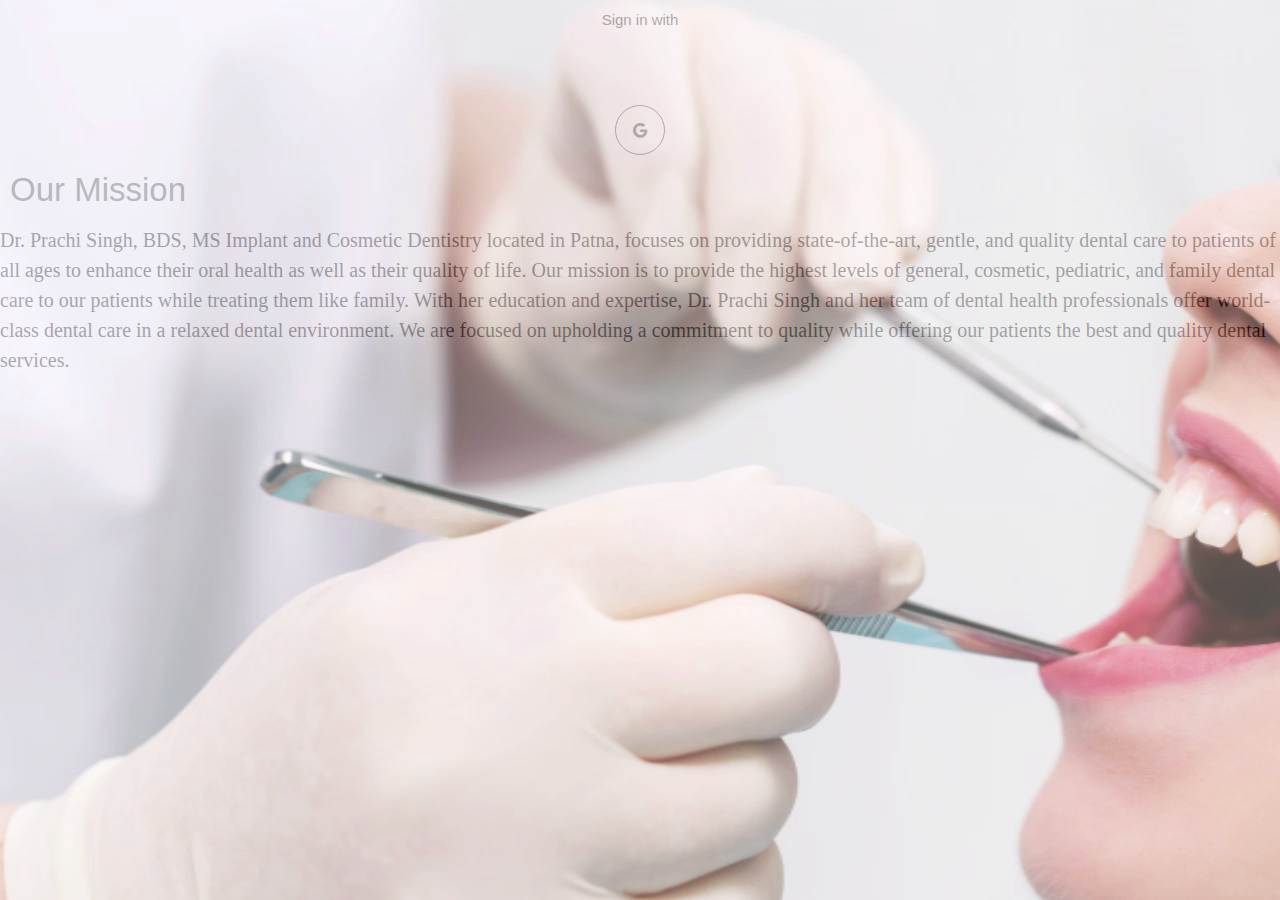
<file: index.html>
<!DOCTYPE html>
<html lang="en">
<head>
    <meta charset="UTF-8">
    <meta http-equiv="X-UA-Compatible" content="IE=edge">
    <meta name="viewport" content="width=device-width, initial-scale=1.0">
    <link rel="stylesheet" href="https://cdnjs.cloudflare.com/ajax/libs/font-awesome/6.0.0/css/all.min.css"
     integrity="sha512-9usAa10IRO0HhonpyAIVpjrylPvoDwiPUiKdWk5t3PyolY1cOd4DSE0Ga+ri4AuTroPR5aQvXU9xC6qOPnzFeg==" 
     crossorigin="anonymous" > 
     <link rel="stylesheet" href="https://www.w3schools.com/w3css/4/w3.css">
    <title>GOLBUK-A complete mouth care</title>
    <link rel="stylesheet" href="style.css"> 
</head>
<body>
    <div class="container">
        <div class="forms-container">
                <div class="signin-signup">
                        <p class="social-text">Sign in with</p>
                        <div class="social-media">
                            <!-- <a href="#" class="social-icon">
                                <i class="fab fa-facebook-f"></i>
                            </a>
                            <a href="#" class="social-icon">
                                <i class="fab fa-twitter"></i>
                            </a> -->
                            <a href="home-login/index.html" class="social-icon">
                                <i class="fab fa-google"></i>
                            </a>
                            <!-- <a href="#" class="social-icon">
                                <i class="fab fa-linkedin-in"></i>
                            </a>  -->
                        </div>
                    
                    <!-- <div class="signup-signup">
                        <p class="text"> New User? </p>
                        <input type="submit" class="btn solid" value="SIGN UP">
                    </div> -->
                </div>
            <div class="panels-container">
                <div class="panel left-panel">
                    
                    <p class="title"> Our Mission</p>
                    <p2 class="didiya">Dr. Prachi Singh, BDS, MS Implant and Cosmetic Dentistry located 
                        in Patna, focuses on providing state-of-the-art, gentle, and 
                        quality dental care to patients of all ages to enhance their 
                        oral health as well as their quality of life. Our mission is to 
                        provide the highest levels of general, cosmetic, pediatric, and 
                        family dental care to our patients while treating them like family.
                    </p2>

                    <p2 class="didiyacontinue">With her education and expertise, Dr. Prachi Singh and her team 
                        of dental health professionals offer world-class dental care 
                        in a relaxed dental environment. We are focused on upholding a 
                        commitment to quality while offering our patients the best and 
                        quality dental services.
                    </p2> 
                </div>
            </div>  
        </div>    
        <!-- <img src="sample_images/jhula.jpeg" class="w3-round-xlarge" alt="Norway" style="width:30%"> -->
        
        

    </div>
    <script scr="form.js"></script>
</body>
</html>
</file>
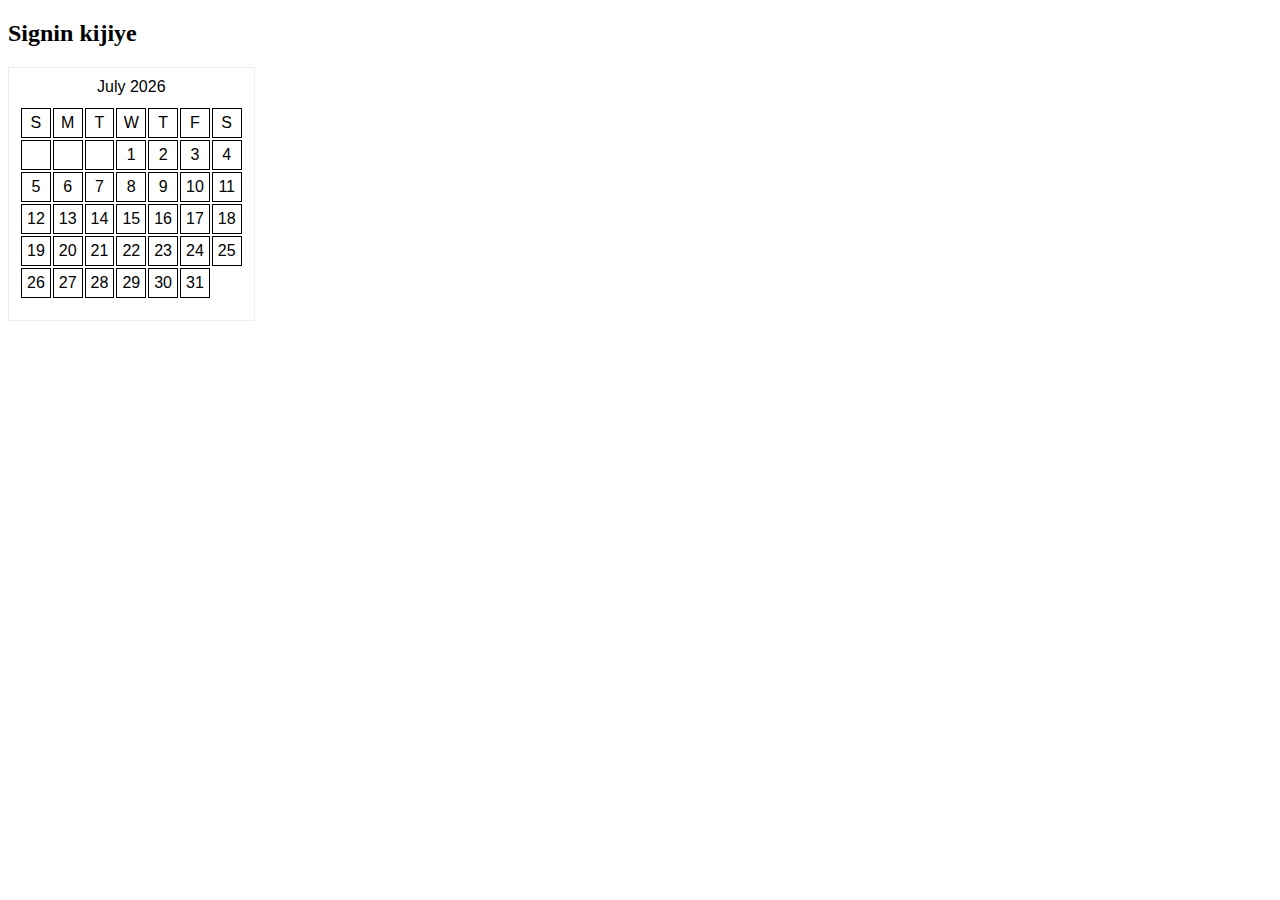
<file: home-login/index.html>
<!-- Branch Creation -->
<!DOCTYPE html>
<html lang="en">

<head>
    <meta charset="utf-8" />
    <meta name="viewport" content="width=device-width, initial-scale=1, shrink-to-fit=no" />
    <meta name="description" content="" />
    <meta name="author" content="" />
    <meta name="google-signin-client_id" content="503736598277-dkdmasrp3uj8nvve4dpbor40c2to1g1m.apps.googleusercontent.com">
    <title>Grayscale - Start Bootstrap Theme</title>
    <link href="https://cdn.jsdelivr.net/npm/bootstrap@5.0.2/dist/css/bootstrap.min.css" rel="stylesheet"
        integrity="sha384-EVSTQN3/azprG1Anm3QDgpJLIm9Nao0Yz1ztcQTwFspd3yD65VohhpuuCOmLASjC" crossorigin="anonymous">
    <link rel="stylesheet" href="styles.css" >
    <style>
        .formBox{
            padding: 0.5rem 2rem;
        }
        .table, td {
  border: 1px solid black;
}
    </style>
    
    <link href="/home-login/dycalendar.css" rel="stylesheet">
    
</head>

<body id="page-top">
    <h2 class="alert alert-primary" > Signin kijiye</h2>
    <div class="g-signin2" data-onsuccess="onSignIn" data-theme="dark"></div>
    <div class="data">
        <p>Name</p>
        <p id="name" class="alert alert-success"></p>
        <p>Profile Pic</p>
        <img id="image" class="rounded-circle" width="100" height="100" />
        <p>Email</p>
        <p id="email"></p>
        <button type="button" class="btn btn-danger" onclick="signOut();">Sign out</button>
    </div>
    
    <div id="sample-calendar" class="dycalendar-container">
    </div>

    <!-- Dear Future self ,
    maaf karna :'(           -->
    
    <!-- javascript -->
    <script src="/home-login/dycalendar.js"></script>
    <script>
    dycalendar.draw({
      target: '#sample-calendar',
      type: "month"
    });
    </script>

    <script src="scripts.js"></script>
    <script src="https://apis.google.com/js/platform.js" async defer></script>
    <script src="https://cdn.jsdelivr.net/npm/bootstrap@5.0.2/dist/js/bootstrap.bundle.min.js"
        integrity="sha384-MrcW6ZMFYlzcLA8Nl+NtUVF0sA7MsXsP1UyJoMp4YLEuNSfAP+JcXn/tWtIaxVXM"
        crossorigin="anonymous">
    </script>
     <script src="https://ajax.googleapis.com/ajax/libs/jquery/3.6.0/jquery.min.js"></script>
</body>

</html>
</file>
<file: style.css>
@import url('https://fonts.googleapis.com/css2?family=Poppins:ital,wght@1,300&display=swap');

* {
    margin: 0;
    padding: 0;
    box-sizing: border-box;
}

body,
input{
    background-image: url("sample_images/image_1.jpg");  
    width: 100%;
    opacity: 0.3;
    font-family: 'popins',sans-serif;
}
.didiya{
    font-size: 20px;
    font-family: cursive;
}
.didiyacontinue{
    font-family: cursive;
    font-size: 20px;
}
.w3-round-xlarge{
    position:absolute;
    width: 100%;
    opacity: 0.35;
}
.container{
    position: relative;
    width:100%;
    background-color: white;
    min-height: 100vh;
    overflow: hidden;
    background-image: -moz-radial-gradient();

}

.forms-container{
    position: absolute;
    width: 100%;
    height: 100%;
    top: 0;
    left: 0;

}

form{
    display: flex;
    flex-direction: column;
    justify-content: center;
    align-items: center;
}

.title{
    font-size: 2.2rem;
    color: #444;
    margin: 10px;

}

.input-field{
    max-width: 380px;
    width: 100%;
    height: 55px;
    background-color:rgba(137, 228, 208, 0.397) ;
    margin: 10px 0;
    border-radius: 55px;
    display: grid;
    grid-template-columns: 15% 85%;
    padding: 0 0.4;
    position: relative;

}

.input-field i{
    text-align: center;
    line-height: 55px;
    color: rgba(0, 0, 0, 0.575);
    font-size: 0.5cm;
}

.input-field input{
    background: none;
    outline:none;
    border:none;
    line-height: 1cm;
    font-weight: 600;
    font-size: 0.4cm;
    color: #333;
}

.input-field input:placeholder-shown{
    color: #333;
    font-weight: 500;
}

.btn{
    width: 120px;
    height: 40px;
    outline: none;
    border: none;
    border-radius: 40px;
    background-color:rgb(154, 205, 50) ;
    font-weight: 600;
    margin: 10px 0;
    transition: all 0.5s;
}

.btn:hover{
    background-color: rgb(118, 168, 18);
}

.social-text{
    display: flex;
    justify-content: center;
    padding: 0.25cm 0;
}

.social-media{
    padding-top: 5%;
    display: flex;
    justify-content: center;
}

.social-icon{
    height: 50px;
    width: 50px;
    border: 0.5px solid #333 ;
    margin: 0 0.15cm;
    display: flex;
    justify-content: center;
    align-items: center;
    text-decoration: none;
    color: #333;
    font-size: 0.4cm;
    border-radius: 50%;
    transition: all 0.5s;
}

.social-icon:hover{
    color:rgb(118, 168, 18) ;
    border-color: rgb(154, 205, 50);
}
</file>
<file: home-login/styles.css>
.page-top{
  display:flex;
  padding-left: 50%;
  padding-top: 50%;
  justify-content: center;
}
.title{
  display: flex;
  font-family:cursive;
  justify-content: center;
  padding-left: 50%;
}

.input-field{
  background-color: royalblue;
}
/* .fas-fa-user{
  padding-inline:0;

} */
.social-media{
  size: 100px;
}
.data{
  display: none;
}
</file>
<file: home-login/dycalendar.css>
/*!
 * dyCalendar is a JavaScript library for creating Calendar.
 *
 * Author: Yusuf Shakeel
 * https://github.com/yusufshakeel
 *
 * GitHub Link: https://github.com/yusufshakeel/dyCalendarJS
 *
 * MIT license
 * Copyright (c) 2016 Yusuf Shakeel
 *
 * Date: 2014-08-17 sunday
 */

.dycalendar-container {
    display: inline-block;
    border : 1px solid #eee;
}

.dycalendar-container.round-edge {
    border-radius: 5%;
    -o-border-radius: 5%;
    -moz-border-radius: 5%;
    -webkit-border-radius: 5%;
}



/*================================== DAY CALENDAR ========================*/
/*
 * day calendar style
 *-------------------------------------------------*/
.dycalendar-day-container {
    padding : 10px;
    text-align : center;
    font-family : Arial;
}

.dycalendar-day-container div{
    padding : 0;
    margin-bottom : 10px;
}

.dycalendar-day-container .dycalendar-span-day {
    font-size : 110%;
}

.dycalendar-day-container .dycalendar-span-date {
    font-size : 250%;
}

.dycalendar-day-container .dycalendar-span-month-year {
    font-size : 90%
}

/*================================== DAY CALENDAR ENDS HERE ===============*/



/*================================== MONTH CALENDAR DEFAULT ========================*/

/*
 * month calendar style
 *-------------------------------------------------*/
.dycalendar-month-container {
    padding : 10px;
    text-align : center;
    font-family : Arial;
}

.dycalendar-month-container div{
    padding : 0;
    margin-bottom : 10px;
}

.dycalendar-month-container .dycalendar-header {
    position : relative;
}

.dycalendar-month-container .dycalendar-header .dycalendar-prev-next-btn {
    position : absolute;
    top : 0;
    cursor : pointer;
}

.dycalendar-month-container .dycalendar-header .dycalendar-prev-next-btn.prev-btn {
    left : 0;
}

.dycalendar-month-container .dycalendar-header .dycalendar-prev-next-btn.next-btn {
    right : 0;
}

.dycalendar-month-container .dycalendar-span-month-year {
    margin : 5px;
    cursor : pointer;
}

.dycalendar-month-container .dycalendar-body table tr td {
    padding : 5px;
}

.dycalendar-month-container .dycalendar-today-date,
.dycalendar-month-container .dycalendar-target-date {
    background-color: #111;
    color : #fff;
    border-radius: 2px;
}

/*================================== MONTH CALENDAR ENS HERE ===============*/



/*================================== DYCALENDAR SKIN =======================*/

/*
 * calendar skin  (default skin)
 *-------------------------------------------------*/
.dycalendar-container.gradient {
    background: #fff;
    background: linear-gradient(#fff, #d3d3d3);
    background: -o-linear-gradient(#fff, #d3d3d3);
    background: -moz-linear-gradient(#fff, #d3d3d3);
    background: -webkit-linear-gradient(#fff, #d3d3d3);
}

/*
 * calendar skin  (skin-black)
 *-------------------------------------------------*/
.dycalendar-container.skin-black {
    color : #fff;
    background-color: #111;
    border : 0;
}

.dycalendar-container.skin-black.gradient {
    background: #111;
    background: linear-gradient(#555, #111);
    background: -o-linear-gradient(#555, #111);
    background: -moz-linear-gradient(#555, #111);
    background: -webkit-linear-gradient(#555, #111);
}

.dycalendar-container.skin-black .dycalendar-today-date,
.dycalendar-container.skin-black .dycalendar-target-date {
    background-color: #fff;
    color : #111;
    border-radius: 2px;
}

/*
 * calendar skin  (skin-blue)
 *-------------------------------------------------*/
.dycalendar-container.skin-blue {
    color : #fff;
    background-color: #3c99d3;
    border : 0;
}

.dycalendar-container.skin-blue.gradient {
    background: #3c99d3;
    background: linear-gradient(#5ebbf5, #3c99d3);
    background: -o-linear-gradient(#5ebbf5, #3c99d3);
    background: -moz-linear-gradient(#5ebbf5, #3c99d3);
    background: -webkit-linear-gradient(#5ebbf5, #3c99d3);
}

.dycalendar-container.skin-blue .dycalendar-today-date,
.dycalendar-container.skin-blue .dycalendar-target-date {
    background-color: #fff;
    color : #3c99d3;
    border-radius: 2px;
}

/*
 * calendar skin  (skin-green)
 *-------------------------------------------------*/
.dycalendar-container.skin-green {
    color : #fff;
    background-color: #2bb063;
    border : 0;
}

.dycalendar-container.skin-green.gradient {
    background: #2bb063;
    background: linear-gradient(#3dd175, #2bb063);
    background: -o-linear-gradient(#3dd175, #2bb063);
    background: -moz-linear-gradient(#3dd175, #2bb063);
    background: -webkit-linear-gradient(#3dd175, #2bb063);
}

.dycalendar-container.skin-green .dycalendar-today-date,
.dycalendar-container.skin-green .dycalendar-target-date {
    background-color: #fff;
    color : #2bb063;
    border-radius: 2px;
}

/*
 * calendar skin  (skin-purple)
 *-------------------------------------------------*/
.dycalendar-container.skin-purple {
    color : #fff;
    background-color: #975ea4;
    border : 0;
}

.dycalendar-container.skin-purple.gradient {
    background: #975ea4;
    background: linear-gradient(#ca82d7, #975ea4);
    background: -o-linear-gradient(#ca82d7, #975ea4);
    background: -moz-linear-gradient(#ca82d7, #975ea4);
    background: -webkit-linear-gradient(#ca82d7, #975ea4);
}

.dycalendar-container.skin-purple .dycalendar-today-date,
.dycalendar-container.skin-purple .dycalendar-target-date {
    background-color: #fff;
    color : #975ea4;
    border-radius: 2px;
}

/*
 * calendar skin  (skin-red)
 *-------------------------------------------------*/
.dycalendar-container.skin-red {
    color : #fff;
    background-color: #e94d40;
    border : 0;
}

.dycalendar-container.skin-red.gradient {
    background: #e94d40;
    background: linear-gradient(#fb6f62, #e94d40);
    background: -o-linear-gradient(#fb6f62, #e94d40);
    background: -moz-linear-gradient(#fb6f62, #e94d40);
    background: -webkit-linear-gradient(#fb6f62, #e94d40);
}

.dycalendar-container.skin-red .dycalendar-today-date,
.dycalendar-container.skin-red .dycalendar-target-date {
    background-color: #fff;
    color : #e94d40;
    border-radius: 2px;
}

/*
 * calendar skin  (skin-spacegray)
 *-------------------------------------------------*/
.dycalendar-container.skin-spacegray {
    color : #fff;
    background-color: #343d46;
    border : 0;
}

.dycalendar-container.skin-spacegray.gradient {
    background: #343d46;
    background: linear-gradient(#454e57, #343d46);
    background: -o-linear-gradient(#454e57, #343d46);
    background: -moz-linear-gradient(#454e57, #343d46);
    background: -webkit-linear-gradient(#454e57, #343d46);
}

.dycalendar-container.skin-spacegray .dycalendar-today-date,
.dycalendar-container.skin-spacegray .dycalendar-target-date {
    background-color: #fff;
    color : #343d46;
    border-radius: 2px;
}

/*================================== DYCALENDAR SKIN ENDS HERE =============*/


/*================================== DYCALENDAR SHADOW =====================*/
/*
 * calendar shadow  (shadow-default)
 *-------------------------------------------------*/
 .dycalendar-container.shadow-default {
     -o-box-shadow: 0 4px 4px 0 rgba(50, 50, 50, 0.4);
     -moz-box-shadow: 0 4px 4px 0 rgba(50, 50, 50, 0.4);
     -webkit-box-shadow: 0 4px 4px 0 rgba(50, 50, 50, 0.4);
     box-shadow: 0 4px 4px 0 rgba(50, 50, 50, 0.4);
 }

 /*
  * calendar shadow  (shadow-black)
  *-------------------------------------------------*/
.dycalendar-container.shadow-black {
    -o-box-shadow: 0 4px 4px 0 rgba(0, 0, 0, 0.4);
    -moz-box-shadow: 0 4px 4px 0 rgba(0, 0, 0, 0.4);
    -webkit-box-shadow: 0 4px 4px 0 rgba(0, 0, 0, 0.4);
    box-shadow: 0 4px 4px 0 rgba(0, 0, 0, 0.4);
}

/*
 * calendar shadow  (shadow-blue)
 *-------------------------------------------------*/
.dycalendar-container.shadow-blue {
   -o-box-shadow: 0 4px 4px 0 rgba(60, 153, 211, 0.4);
   -moz-box-shadow: 0 4px 4px 0 rgba(60, 153, 211, 0.4);
   -webkit-box-shadow: 0 4px 4px 0 rgba(60, 153, 211, 0.4);
   box-shadow: 0 4px 4px 0 rgba(60, 153, 211, 0.4);
}

/*
 * calendar shadow  (shadow-green)
 *-------------------------------------------------*/
.dycalendar-container.shadow-green {
   -o-box-shadow: 0 4px 4px 0 rgba(43, 176, 99, 0.4);
   -moz-box-shadow: 0 4px 4px 0 rgba(43, 176, 99, 0.4);
   -webkit-box-shadow: 0 4px 4px 0 rgba(43, 176, 99, 0.4);
   box-shadow: 0 4px 4px 0 rgba(43, 176, 99, 0.4);
}

/*
 * calendar shadow  (shadow-purple)
 *-------------------------------------------------*/
.dycalendar-container.shadow-purple {
   -o-box-shadow: 0 4px 4px 0 rgba(151, 94, 164, 0.4);
   -moz-box-shadow: 0 4px 4px 0 rgba(151, 94, 164, 0.4);
   -webkit-box-shadow: 0 4px 4px 0 rgba(151, 94, 164, 0.4);
   box-shadow: 0 4px 4px 0 rgba(151, 94, 164, 0.4);
}

/*
 * calendar shadow  (shadow-red)
 *-------------------------------------------------*/
.dycalendar-container.shadow-red {
   -o-box-shadow: 0 4px 4px 0 rgba(233, 77, 64, 0.4);
   -moz-box-shadow: 0 4px 4px 0 rgba(233, 77, 64, 0.4);
   -webkit-box-shadow: 0 4px 4px 0 rgba(233, 77, 64, 0.4);
   box-shadow: 0 4px 4px 0 rgba(233, 77, 64, 0.4);
}

/*
 * calendar shadow  (shadow-spacegray)
 *-------------------------------------------------*/
.dycalendar-container.shadow-spacegray {
   -o-box-shadow: 0 4px 4px 0 rgba(52, 61, 70, 1);
   -moz-box-shadow: 0 4px 4px 0 rgba(52, 61, 70, 1);
   -webkit-box-shadow: 0 4px 4px 0 rgba(52, 61, 70, 1);
   box-shadow: 0 4px 4px 0 rgba(52, 61, 70, 1);
}

/*================================== DYCALENDAR SHADOW ENDS HERE ===========*/
</file>
